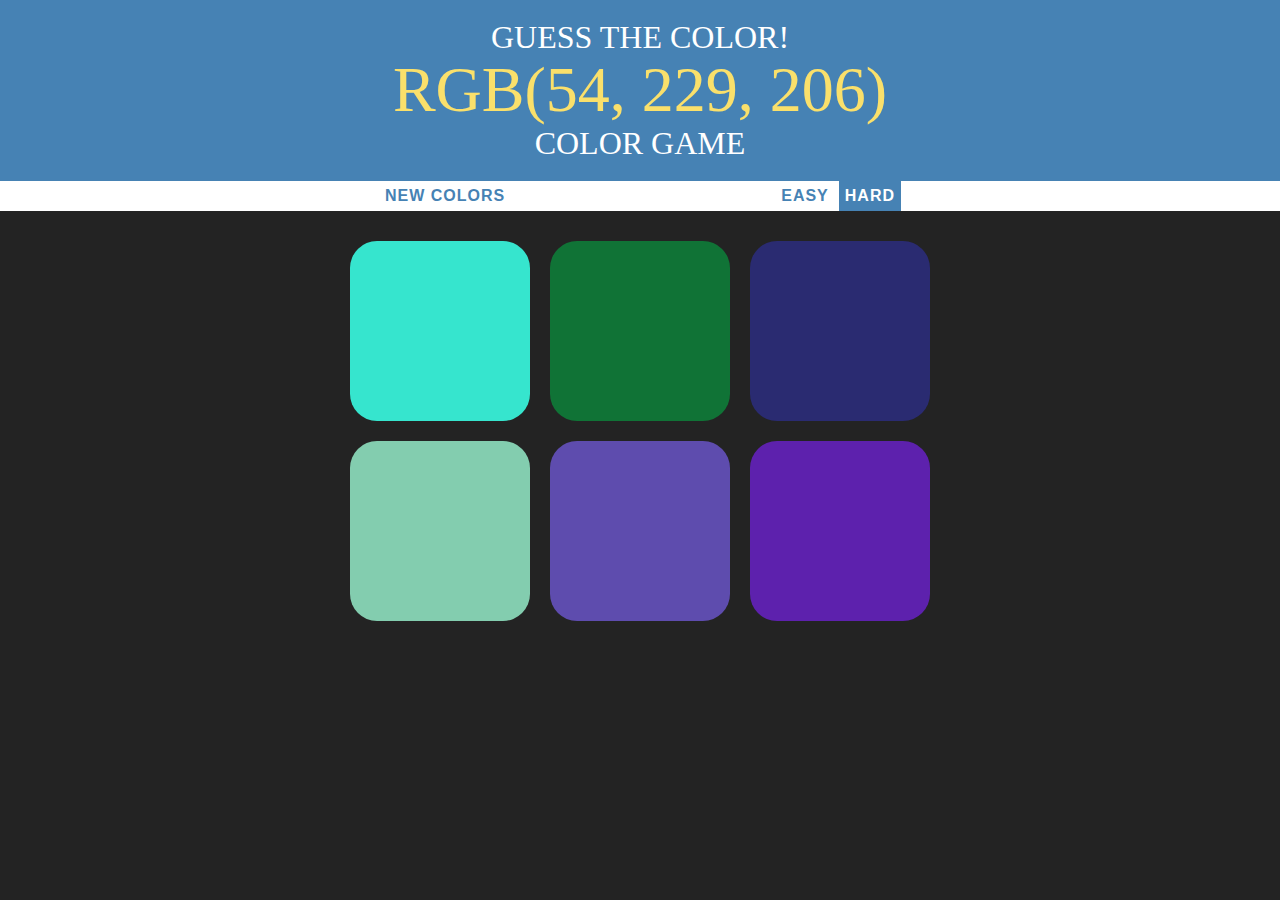
<file: index.html>
<!DOCTYPE html>
<html>
<head>
	<title>Color Game</title>
	<link rel="stylesheet" type="text/css" href="colorGame.css">
	<script src="colorGame.js"></script>
</head>
<body>
<h1>
	Guess the color!
	<br>
	<span id="colorDisplay">rgb</span>
	<br>
	Color Game
</h1>

<div id="stripe">
	<button id="reset">New Colors</button>
	<span id="message"></span>
	<button class="mode">Easy</button>
	<button class="mode selected">Hard</button>
</div>

	<div id="container">
		<div class="square"></div>
		<div class="square"></div>
		<div class="square"></div>
		<div class="square"></div>
		<div class="square"></div>
		<div class="square"></div>
	</div>

<script type="text/javascript" src="colorGame.js"></script>
</body>
</html>
</file>
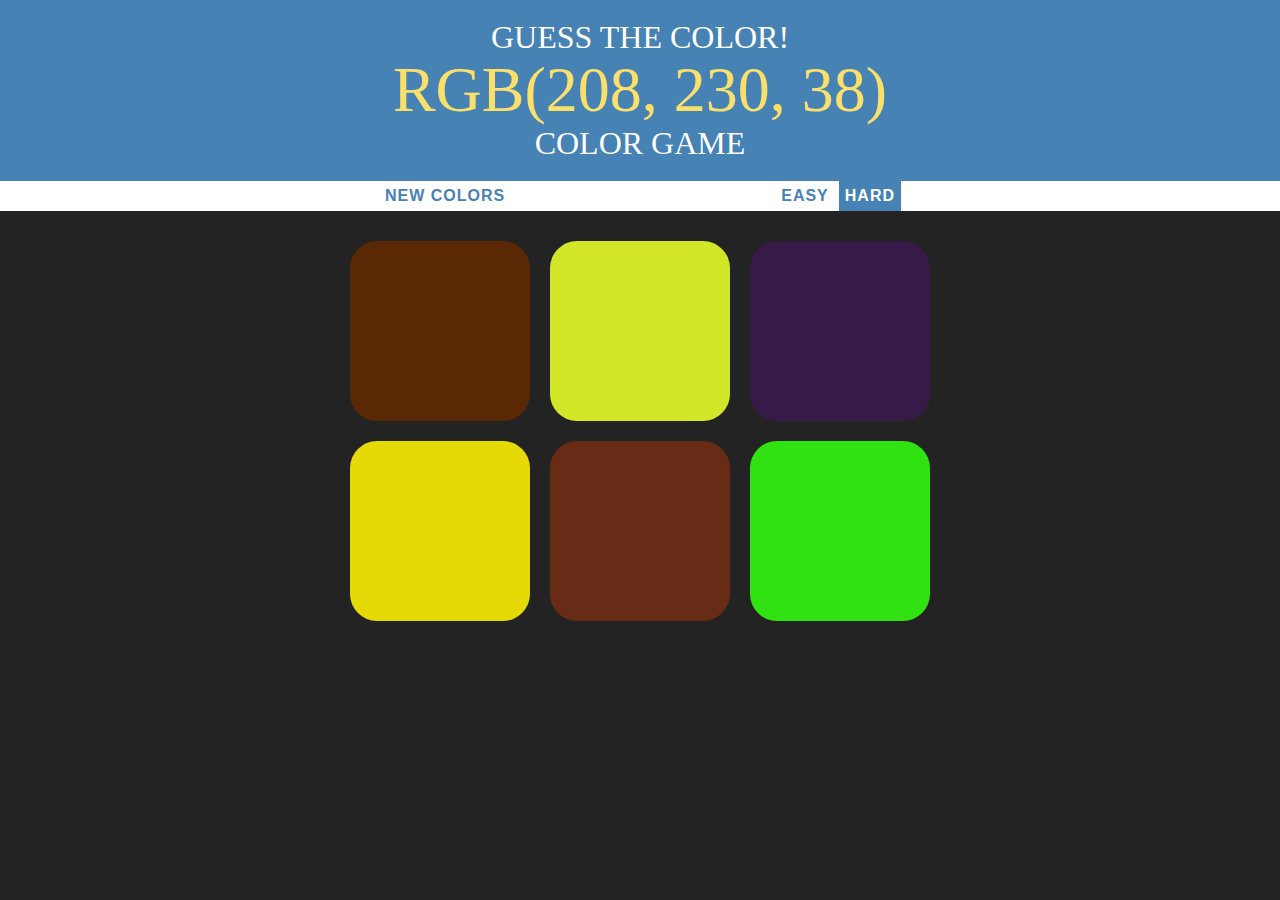
<file: colorGame.html>
<!DOCTYPE html>
<html>
<head>
	<title>Color Game</title>
	<link rel="stylesheet" type="text/css" href="colorGame.css">
	<script src="colorGame.js"></script>
</head>
<body>
<h1>
	Guess the color!
	<br>
	<span id="colorDisplay">rgb</span>
	<br>
	Color Game
</h1>

<div id="stripe">
	<button id="reset">New Colors</button>
	<span id="message"></span>
	<button class="mode">Easy</button>
	<button class="mode selected">Hard</button>
</div>

	<div id="container">
		<div class="square"></div>
		<div class="square"></div>
		<div class="square"></div>
		<div class="square"></div>
		<div class="square"></div>
		<div class="square"></div>
	</div>

<script type="text/javascript" src="colorGame.js"></script>
</body>
</html>
</file>
<file: colorGame.css>
body {
	background-color: #232323;
	margin: 0;
	font-family: "Montserrat", "Avenir";
}

.square {
	width: 30%;
	background: purple;
	padding-bottom: 30%;
	float: left;
	margin: 1.66%;
	border-radius: 15%;
	transition: background 0.6s;
	-webkit-transition: background 0.6s;
	-moz-transition: background 0.6s;
}

#container {
	margin: 20px auto;
	max-width: 600px;
}

h1 {
	text-align: center;
	line-height: 1.1;
	font-weight: normal;
	color: white;
	background: steelblue;
	margin: 0;
	text-transform: uppercase;
	padding: 20px 0;
}

#colorDisplay {
	font-size: 200%;
	color: #fae06b;
}

#message {
	display: inline-block;
	width: 20%;
}

#stripe {
	background: white;
	height: 30px;
	text-align: center;
	color: black;
}

.selected {
	color: white;
	background: steelblue;
}

button {
	border: none;
	background: none;
	text-transform: uppercase;
	height: 100%;
	font-weight: 700;
	color: steelblue;
	letter-spacing: 1px;
	font-size: inherit;
	transition: all 0.3s;
	-webkit-transition: all 0.3s;
	-moz-transition: all 0.3s;
	outline: none;
}

button:hover {
	color: white;
	background: steelblue;
}
</file>
